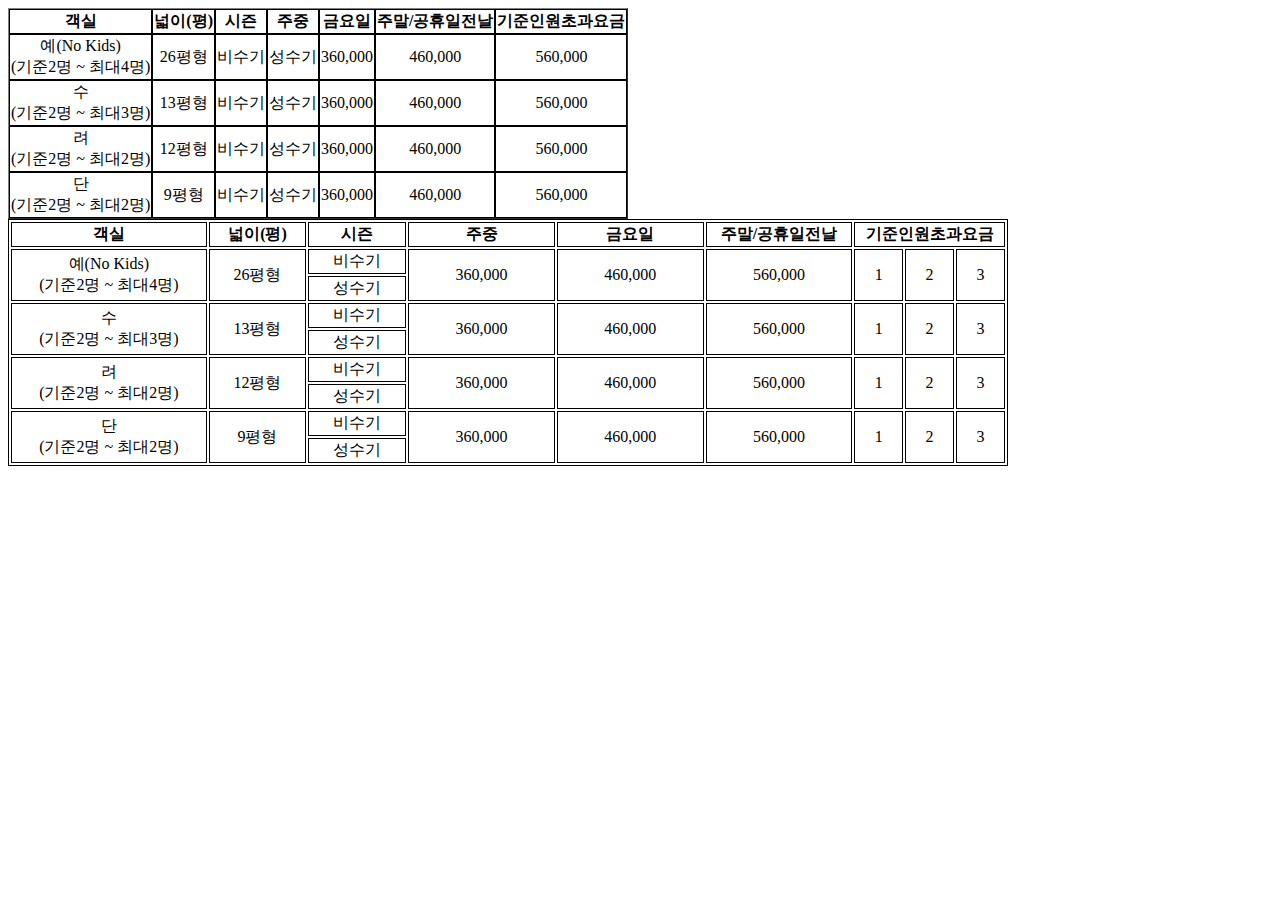
<file: table.html>
<!DOCTYPE html>
<html lang="en">
<head>
    <meta charset="UTF-8">
    <meta name="viewport" content="width=device-width, initial-scale=1.0">
    <title>Document</title>
    <style>
        td,tr,th{text-align: center; border: 1px solid;}
    </style>
</head>
<body>
    <table border="1" cellspacing="0">
        <tr>
            <th>객실</th>
            <th>넓이(평)</th>
            <th>시즌</th>
            <th>주중</th>
            <th>금요일</th>
            <th>주말/공휴일전날</th>
            <th>기준인원초과요금</th>
        </tr>
        <tr>
            <td>예(No Kids) <br>
                (기준2명 ~ 최대4명)
            </td>
            <td>26평형</td>
            <td>비수기</td>
            <td>성수기</td>
            <td>360,000</td>
            <td>460,000</td>
            <td>560,000</td>
        </tr>
        <tr>
            <td>수 <br>
                (기준2명 ~ 최대3명)
            </td>
            <td>13평형</td>
            <td>비수기</td>
            <td>성수기</td>
            <td>360,000</td>
            <td>460,000</td>
            <td>560,000</td>
        </tr>
        <tr>
            <td>려 <br>
                (기준2명 ~ 최대2명)
            </td>
            <td>12평형</td>
            <td>비수기</td>
            <td>성수기</td>
            <td>360,000</td>
            <td>460,000</td>
            <td>560,000</td>
        </tr>
        <tr>
            <td>단 <br>
                (기준2명 ~ 최대2명)
            </td>
            <td>9평형</td>
            <td>비수기</td>
            <td>성수기</td>
            <td>360,000</td>
            <td>460,000</td>
            <td>560,000</td>
        </tr>
    </table>
    <table style="border: 1px solid; width: 1000px;"> 
<colgroup> 
<col style="width: 20%;"/> 
<col style="width: 10%;"/> 
<col style="width: 10%;"/> 
<col style="width: 15%;"/> 
<col style="width: 15%;"/> 
<col style="width: 15%;"/> 
</colgroup> 
<thead>
<tr> 
    <th>객실</th>
    <th>넓이(평)</th>
    <th>시즌</th>
    <th>주중</th>
    <th>금요일</th>
    <th>주말/공휴일전날</th>
    <th colspan="3">기준인원초과요금</th>
</tr> 
</thead> 
<tbody> 
<tr> 
    <td rowspan="2">예(No Kids) <br>
        (기준2명 ~ 최대4명)</td>
    <td rowspan="2">26평형</td>
    <td>비수기</td>
    <td rowspan="2">360,000</td>
    <td rowspan="2">460,000</td>
    <td rowspan="2">560,000</td>
    <td rowspan="2">1</td>
    <td rowspan="2">2</td>
    <td rowspan="2">3</td>
</tr> 
<tr> 
    <td>성수기</td>
</tr> 
<tr> 
    <td rowspan="2">수 <br>
        (기준2명 ~ 최대3명)
    </td>
    <td rowspan="2">13평형</td>
    <td>비수기</td>
    <td rowspan="2">360,000</td>
    <td rowspan="2">460,000</td>
    <td rowspan="2">560,000</td>
    <td rowspan="2">1</td>
    <td rowspan="2">2</td>
    <td rowspan="2">3</td>
</tr> 
<tr> 
    <td>성수기</td>
</tr> 
<tr> 
    <td rowspan="2">려 <br>
        (기준2명 ~ 최대2명)
    </td>
    <td rowspan="2">12평형</td>
    <td>비수기</td>
    <td rowspan="2">360,000</td>
    <td rowspan="2">460,000</td>
    <td rowspan="2">560,000</td>
    <td rowspan="2">1</td>
    <td rowspan="2">2</td>
    <td rowspan="2">3</td>
</tr> 
<tr> 
    <td>성수기</td>
</tr> 
<tr> 
    <td rowspan="2">단 <br>
        (기준2명 ~ 최대2명)
    </td>
    <td rowspan="2">9평형</td>
    <td>비수기</td>
    <td rowspan="2">360,000</td>
    <td rowspan="2">460,000</td>
    <td rowspan="2">560,000</td>
    <td rowspan="2">1</td>
    <td rowspan="2">2</td>
    <td rowspan="2">3</td>
</tr> 
<tr> 
    <td>성수기</td>
</tr> 
</tbody> 
</table>
</body>
</html>
</file>
